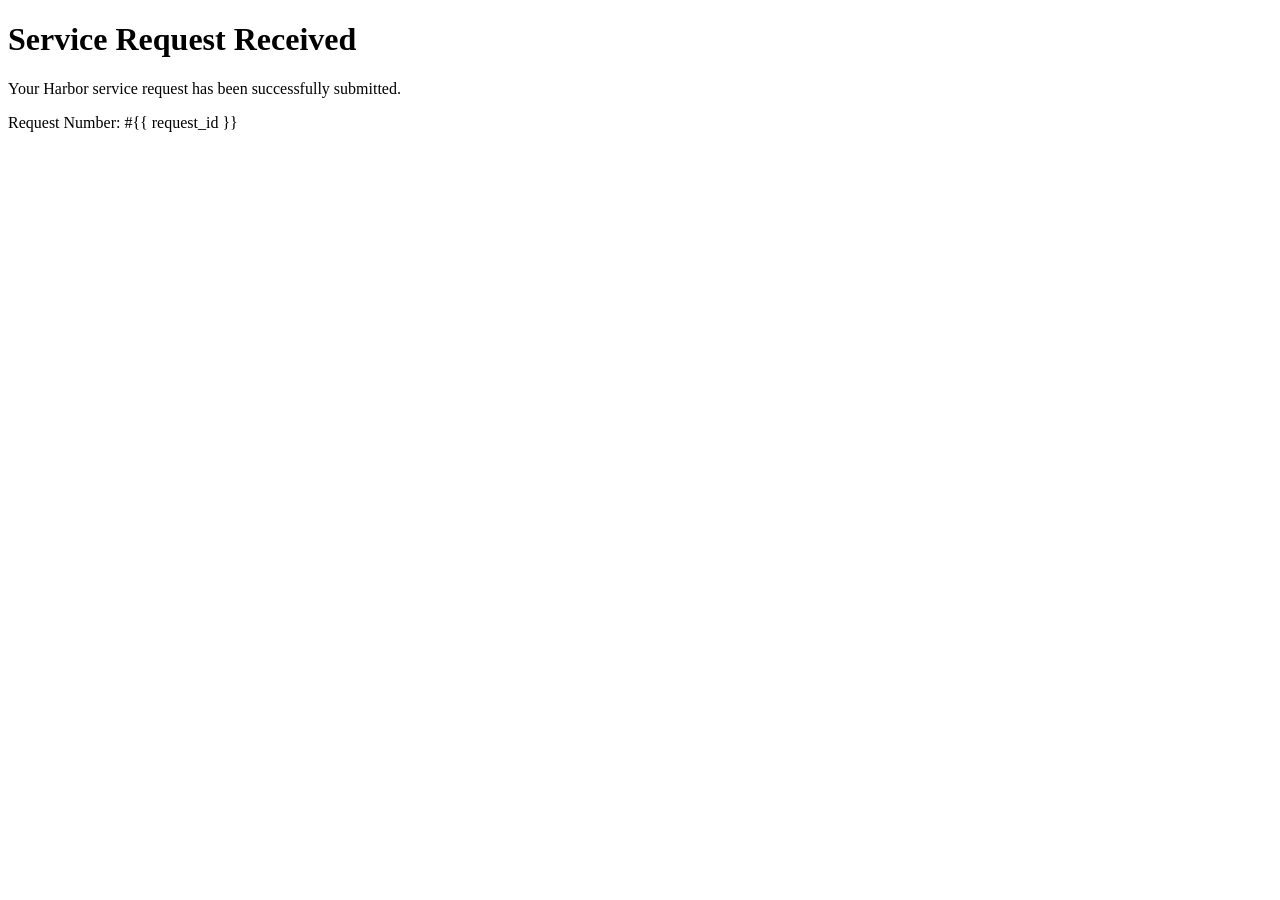
<file: templates/request-confirmation.html>
<!DOCTYPE html>

<html lang="en">

<head>
    <meta charset="UTF-8">
    <meta name="viewport" content="width=device-width, initial-scale=1.0">

    <title>Harbor Homes | Request Received</title>
</head>

<body>

    <h1>Service Request Received</h1>

    <p>
        Your Harbor service request has been successfully submitted.
    </p>

    <p>
        Request Number: #{{ request_id }}
    </p>

</body>

</html>
</file>
